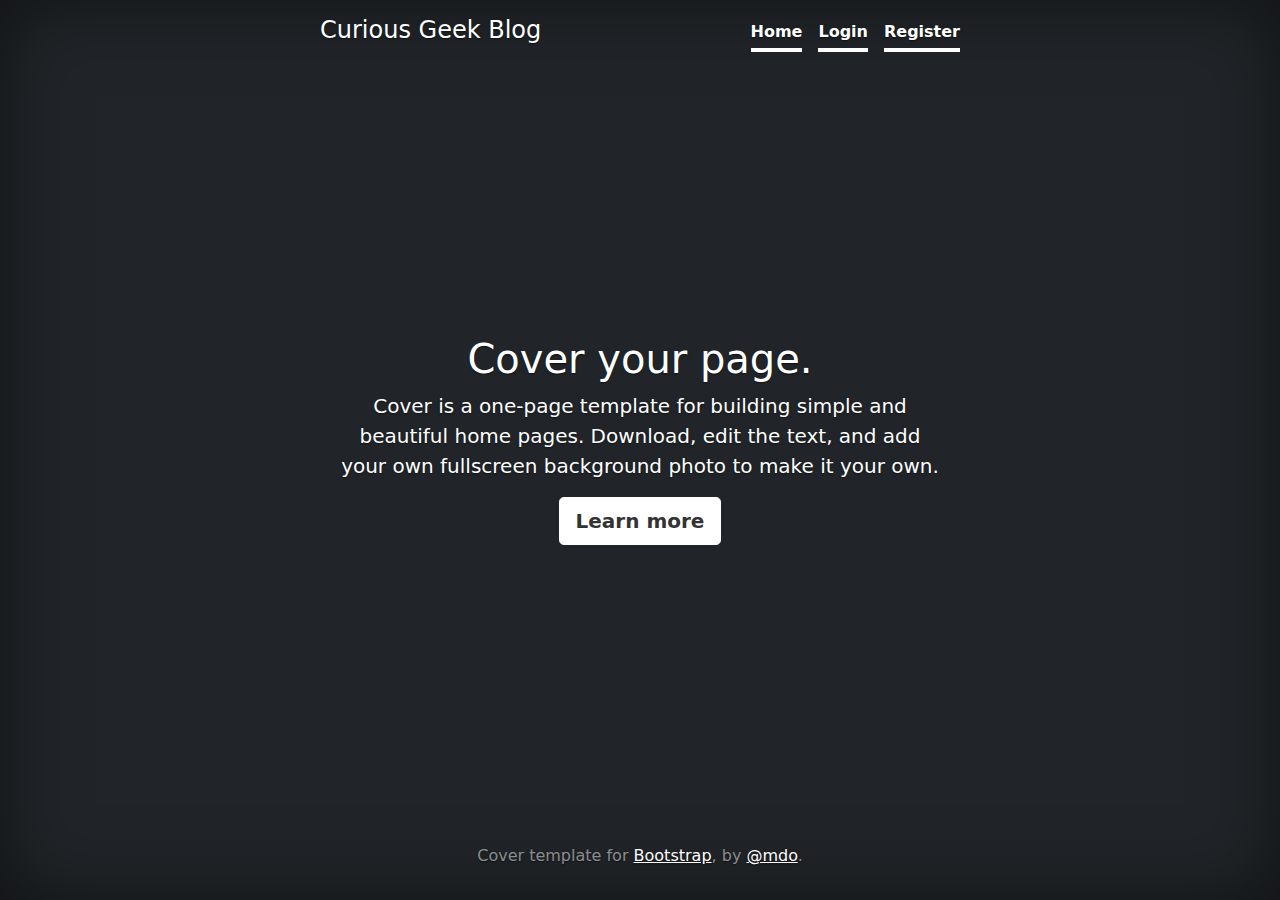
<file: CuriousGeekBlog/src/main/resources/templates/home.html>
<!DOCTYPE html>
<html lang="en" class="h-100">
	<head>
		<meta charset="utf-8" />
		<meta name="viewport" content="width=device-width, initial-scale=1" />
		<meta name="description" content="" />
		<meta name="author" content="Mark Otto, Jacob Thornton, and Bootstrap contributors" />
		<meta name="generator" content="Hugo 0.88.1" />
		<title>Cover Template · Bootstrap v5.1</title>

		<link rel="canonical" href="https://getbootstrap.com/docs/5.1/examples/cover/" />

		<!-- Bootstrap core CSS -->
		<link href="../static/css/home.bootstrap.min.css" rel="stylesheet" />

		<style>
			.bd-placeholder-img {
				font-size: 1.125rem;
				text-anchor: middle;
				-webkit-user-select: none;
				-moz-user-select: none;
				user-select: none;
			}

			@media (min-width: 768px) {
				.bd-placeholder-img-lg {
					font-size: 3.5rem;
				}
			}
		</style>

		<!-- Custom styles for this template -->
		<link href="../static/css/home.css" rel="stylesheet" />
	</head>
	<body class="d-flex h-100 text-center text-white bg-dark">
		<div class="cover-container d-flex w-100 h-100 p-3 mx-auto flex-column">
			<header class="mb-auto">
				<div>
					<h4 class="float-md-start mb-0">Curious Geek Blog</h4>
					<nav class="nav nav-masthead justify-content-center float-md-end">
						<a class="nav-link active" aria-current="page" href="#">Home</a>
						<a class="nav-link active" aria-current="page" href="#">Login</a>
						<a class="nav-link active" aria-current="page" href="#">Register</a>
					</nav>
				</div>
			</header>

			<main class="px-3">
				<h1>Cover your page.</h1>
				<p class="lead">
					Cover is a one-page template for building simple and beautiful home pages. Download, edit the text, and add your own fullscreen background
					photo to make it your own.
				</p>
				<p class="lead">
					<a href="#" class="btn btn-lg btn-secondary fw-bold border-white bg-white">Learn more</a>
				</p>
			</main>

			<footer class="mt-auto text-white-50">
				<p>
					Cover template for <a href="https://getbootstrap.com/" class="text-white">Bootstrap</a>, by
					<a href="https://twitter.com/mdo" class="text-white">@mdo</a>.
				</p>
			</footer>
		</div>
	</body>
</html>
</file>
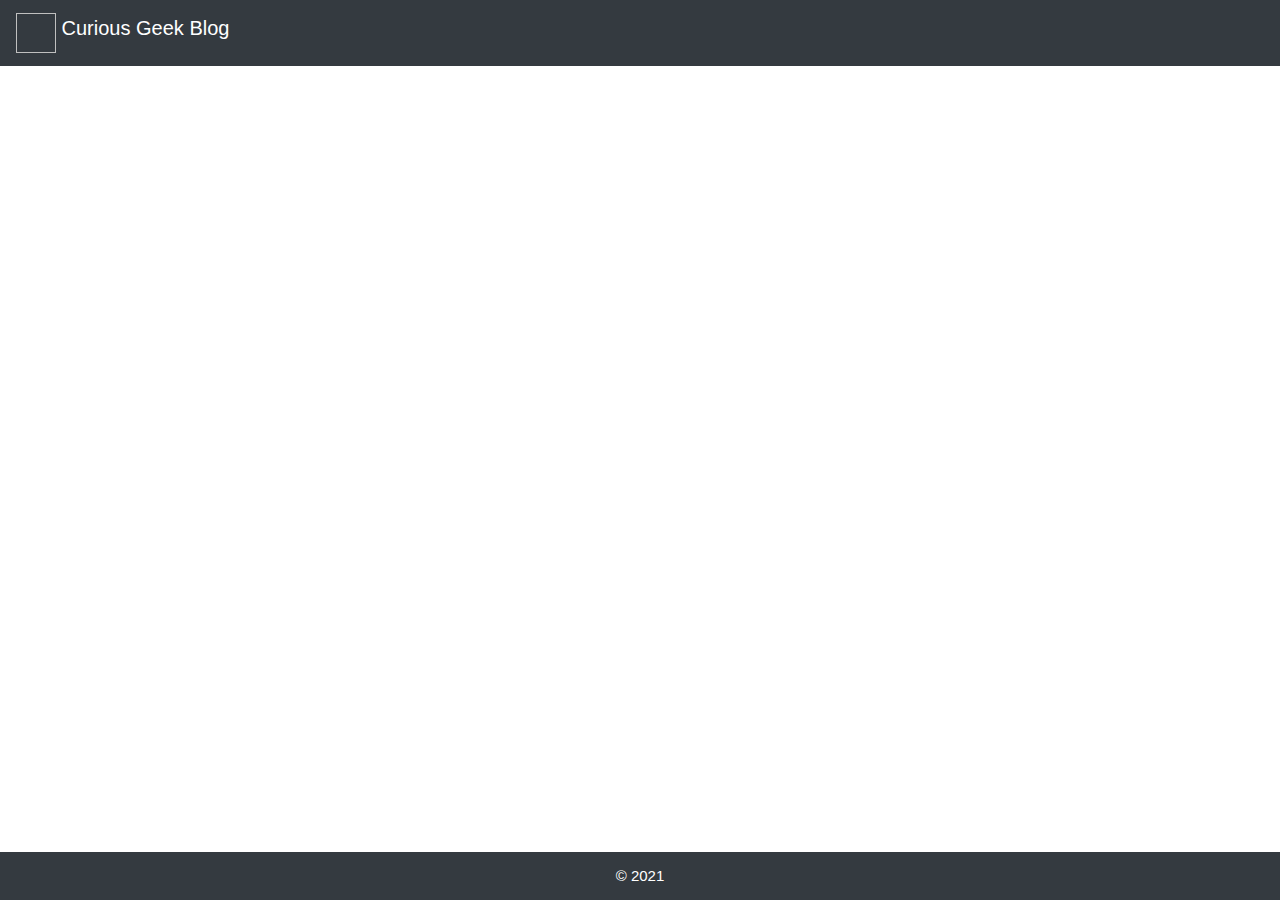
<file: CuriousGeekBlog/src/main/resources/templates/layout.html>
<!DOCTYPE html>
<html lang="en" xmlns="http://www.w3.org/1999/xhtml" xmlns:layout="http://www.ultraq.net.nz/thymeleaf/layout" xmlns:th="http://www.thymeleaf.org">
	<head th:fragment="site-head">
		<!-- Meta tags -->
		<meta charset="UTF-8" />
		<meta name="viewport" content="width=device-width, initial-scale=1, shrink-to-fit=no" />
		<title>Website layout page</title>
		<!-- Bootstrap CSS links -->
		<link
			rel="stylesheet"
			href="https://stackpath.bootstrapcdn.com/bootstrap/4.1.3/css/bootstrap.min.css"
			integrity="sha384-MCw98/SFnGE8fJT3GXwEOngsV7Zt27NXFoaoApmYm81iuXoPkFOJwJ8ERdknLPMO"
			crossorigin="anonymous"
		/>
		<link rel="stylesheet" href="https://maxcdn.bootstrapcdn.com/bootstrap/4.5.2/css/bootstrap.min.css" />
		<link
			rel="stylesheet"
			href="https://cdn.jsdelivr.net/npm/bootstrap@4.5.3/dist/css/bootstrap.min.css"
			integrity="sha384-TX8t27EcRE3e/ihU7zmQxVncDAy5uIKz4rEkgIXeMed4M0jlfIDPvg6uqKI2xXr2"
			crossorigin="anonymous"
		/>
		<!-- Bootstrap jQuery links -->
		<script
			src="https://code.jquery.com/jquery-3.3.1.slim.min.js"
			integrity="sha384-q8i/X+965DzO0rT7abK41JStQIAqVgRVzpbzo5smXKp4YfRvH+8abtTE1Pi6jizo"
			crossorigin="anonymous"
		></script>
		<script
			src="https://cdnjs.cloudflare.com/ajax/libs/popper.js/1.14.3/umd/popper.min.js"
			integrity="sha384-ZMP7rVo3mIykV+2+9J3UJ46jBk0WLaUAdn689aCwoqbBJiSnjAK/l8WvCWPIPm49"
			crossorigin="anonymous"
		></script>
		<script
			src="https://stackpath.bootstrapcdn.com/bootstrap/4.1.3/js/bootstrap.min.js"
			integrity="sha384-ChfqqxuZUCnJSK3+MXmPNIyE6ZbWh2IMqE241rYiqJxyMiZ6OW/JmZQ5stwEULTy"
			crossorigin="anonymous"
		></script>
	</head>

	<body>
		<header th:fragment="site-header">
			<!--	Fixed Nav bar header-->
			<nav class="navbar fixed-top navbar-p-2 bg-dark text-white">
				<a class="navbar-brand" style="color: #ffffff">
					<img th:src="@{static/images/curious-geek-logo.png}" height="40" width="40" class="d-inline-block align-top" alt="" />
					Curious Geek Blog</a
				>
				<!--<form method="post" th:action="@{/logout}">
<input type="submit" value="Logout"/>
</form>-->
			</nav>
		</header>
		<section layout:fragment="content">
			<!--User Registration and Login forms content -->
		</section>
		<footer th:fragment="site-footer">
			<!-- Fixed Navbar Footer-->
			<nav class="navbar fixed-bottom navbar-dark bg-dark">
				<a style="color: white; font-size: 15px" class="navbar-brand mx-auto">© 2021</a>
			</nav>
		</footer>
	</body>
</html>
</file>
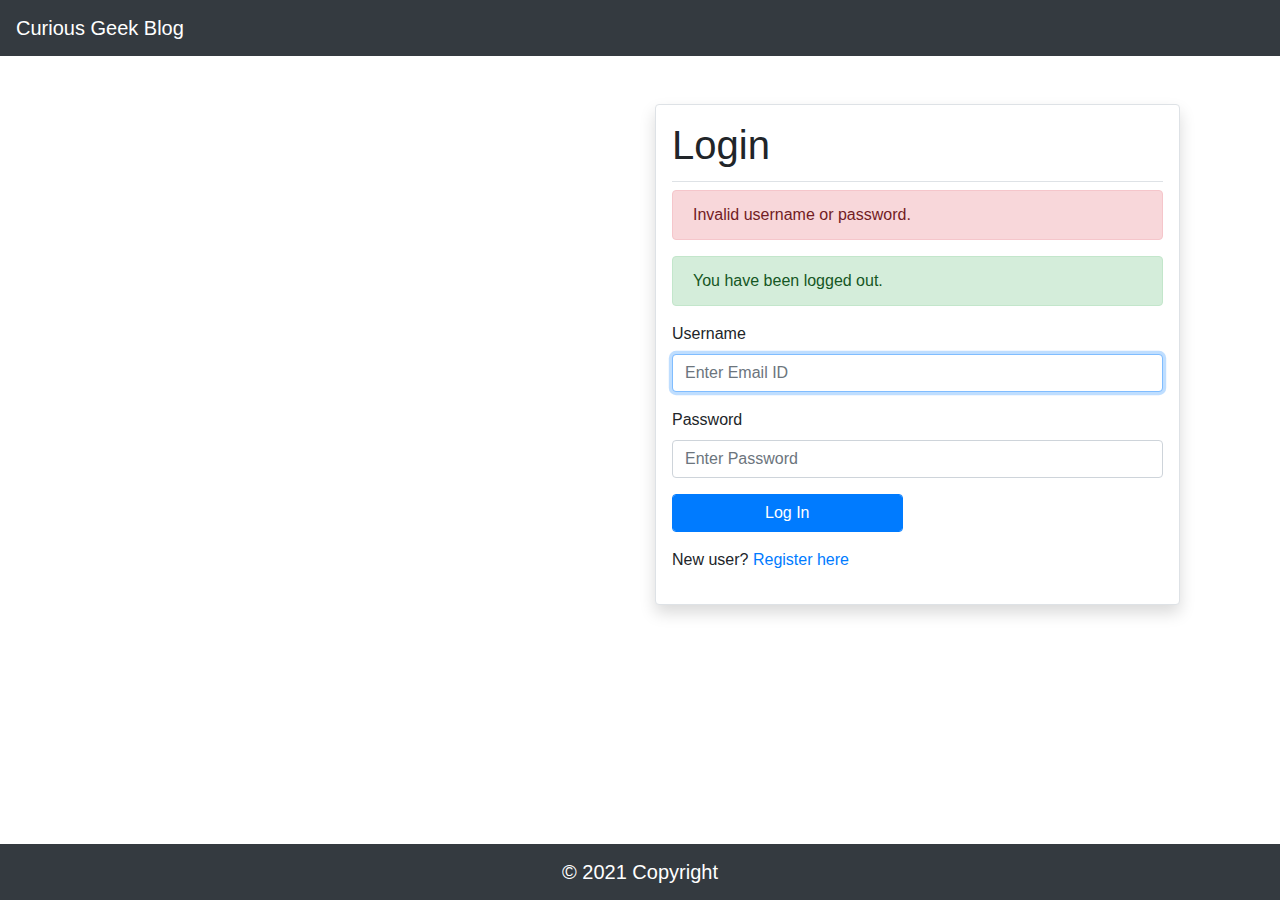
<file: CuriousGeekBlog/src/main/resources/templates/login.html>
<!DOCTYPE html>
<html lang="en" xmlns="http://www.w3.org/1999/xhtml"
			xmlns:th="http://www.thymeleaf.org">
<head>
	<!-- Required meta tags -->
	<meta charset="utf-8">
	<meta name="viewport" content="width=device-width, initial-scale=1, shrink-to-fit=no">
	<!-- Bootstrap CSS -->
	<link rel="stylesheet" href="https://maxcdn.bootstrapcdn.com/bootstrap/4.5.2/css/bootstrap.min.css">
	<link rel="stylesheet" href="https://cdn.jsdelivr.net/npm/bootstrap@4.5.3/dist/css/bootstrap.min.css"
				integrity="sha384-TX8t27EcRE3e/ihU7zmQxVncDAy5uIKz4rEkgIXeMed4M0jlfIDPvg6uqKI2xXr2" crossorigin="anonymous">
	<script src="https://maxcdn.bootstrapcdn.com/bootstrap/4.5.2/js/bootstrap.min.js"></script>
	<script src="https://code.jquery.com/jquery-3.2.1.slim.min.js"
					integrity="sha384-KJ3o2DKtIkvYIK3UENzmM7KCkRr/rE9/Qpg6aAZGJwFDMVNA/GpGFF93hXpG5KkN"
					crossorigin="anonymous"></script>
	<script src="https://cdnjs.cloudflare.com/ajax/libs/popper.js/1.12.9/umd/popper.min.js"
					integrity="sha384-ApNbgh9B+Y1QKtv3Rn7W3mgPxhU9K/ScQsAP7hUibX39j7fakFPskvXusvfa0b4Q"
					crossorigin="anonymous"></script>
	<title>Registration</title>
</head>
<body>
<!--Centered Navbar for header-->
<nav class="navbar navbar-expand-sm bg-dark navbar-dark navbar-right">
	<ul class="navbar-nav">
		<li class="nav-item">
			<a style="color:white" class="navbar-brand" href="#" th:href="@{/}">Curious Geek Blog </a>
		</li>
	</ul>
</nav>
<br>
<div class="container">
	<div class="d-flex justify-content-end">
		<div class="col-lg-6 offset-lg-3">
			<br>
			<div class="border p-3 mb-auto rounded shadow p-3 mb-auto bg-white rounded">
				<h1 style="font-size:40px;"> Login </h1>
				<h2 class="border-bottom mb-2 pb-1"></h2>
				<form th:action="@{/login}" method="post">

					<!-- error message -->
					<div th:if="${param.error}">
						<div class="alert alert-danger">Invalid username or
							password.
						</div>
					</div>

					<!-- logout message -->
					<div th:if="${param.logout}">
						<div class="alert alert-success">You have been logged out.</div>
					</div>

					<div class="form-group">
						<label for="username"> Username </label>
						<input type="text" class="form-control" id="username" name="username"
									 placeholder="Enter Email ID" autofocus="autofocus">
					</div>

					<div class="form-group">
						<label for="password">Password</label>
						<input type="password" id="password" name="password" class="form-control"
									 placeholder="Enter Password"/>
					</div>

					<div class="form-group">
						<div class="row">
							<div class="col-sm-6 col-sm-offset-3">
								<input type="submit" name="login-submit" id="login-submit"
											 class="form-control btn btn-primary" value="Log In"/>
							</div>
						</div>
					</div>
				</form>
				<div class="form-group">
						<span>New user? <a href="/" th:href="@{/registration}">Register
								here</a></span>
				</div>
			</div>
		</div>
		<!--Navbar Sticky Footer-->
		<nav class="navbar fixed-bottom navbar-dark bg-dark">
			<a class="navbar-brand mx-auto" href="#">© 2021 Copyright</a>
		</nav>
	</div>
</div>
</body>
</html>
</file>
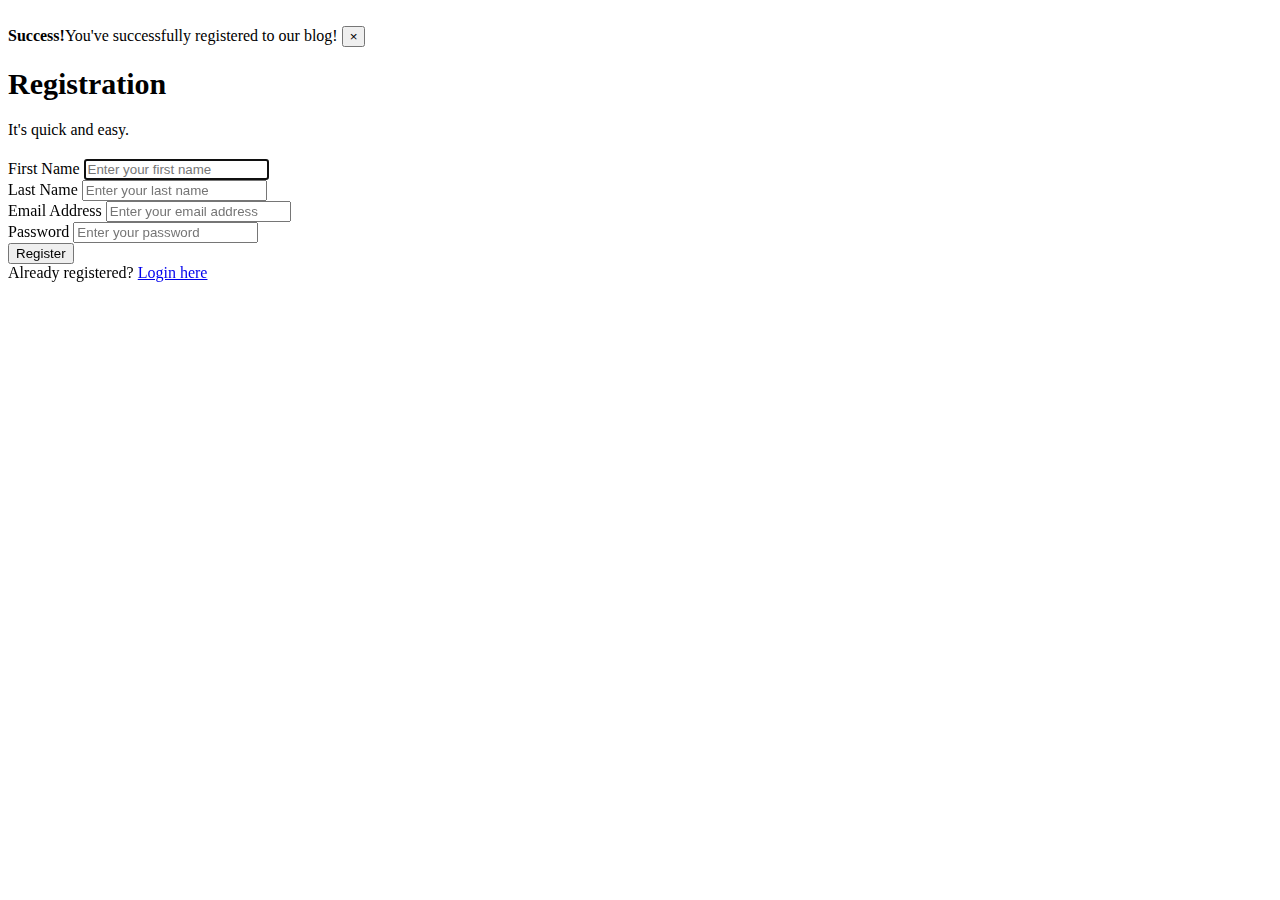
<file: CuriousGeekBlog/src/main/resources/templates/user-registration.html>
<!DOCTYPE html>
<html lang="en" xmlns="http://www.w3.org/1999/xhtml" xmlns:th="http://www.thymeleaf.org"
	xmlns:layout="http://www.ultraq.net.nz/thymeleaf/layout" layout:decorate="~{layout}">

<head>
	<!-- Thymeleaf links -->
	<link rel="stylesheet" type="text/css" th:href="@{/static/css/user-registration.css}" />
	<title>User Registration form</title>
</head>

<body>
	<div layout:fragment="content">
		<div class="container">
			<div class="d-flex justify-content-center align-items-center">
				<div class="col-md-12 col-md-offset-12">
					<br />
					<!-- success message -->
					<div th:if="${param.success}">
						<div class="alert alert-success alert-dismissible fade show" role="alert">
							<i class="bi-check-circle-fill"></i>
							<strong class="mx-2">Success!</strong>You've successfully registered to our blog!
							<button type="button" class="close" data-dismiss="alert" aria-label="close">
								<span aria-hidden="true">&times;</span>
							</button>
						</div>
					</div>
					<div class="border p-3 mb-auto rounded shadow p-3 mb-auto bg-white rounded">
						<h1 class="text-center" style="font-size: 30px">Registration</h1>
						<p class="text-center">It's quick and easy.</p>
						<h2 class="border-bottom mb-2 pb-1"></h2>
						<form th:action="@{/registration}" method="post" th:object="${user}">
							<div class="form-group">
								<label class="control-label" for="firstName"> First Name </label>
								<input id="firstName" class="form-control" th:field="*{firstName}" required autofocus="autofocus"
									placeholder="Enter your first name" />
							</div>
							<div class="form-group">
								<label class="control-label" for="lastName"> Last Name </label>
								<input id="lastName" class="form-control" th:field="*{lastName}" required autofocus="autofocus"
									placeholder="Enter your last name" />
							</div>
							<div class="form-group">
								<label class="control-label" for="email"> Email Address </label>
								<input id="email" class="form-control" th:field="*{email}" required autofocus="autofocus"
									placeholder="Enter your email address" />
							</div>
							<div class="form-group">
								<label class="control-label" for="password"> Password </label>
								<input id="password" class="form-control" type="password" th:field="*{password}" required
									autofocus="autofocus" placeholder="Enter your password" />
							</div>
							<div class="form-group">
								<button type="submit"
									class="form-control btn btn-md btn-primary col-md-12 text-center">Register</button>
							</div>
							<div class="form-group">
								<span>Already registered? <a href="/" th:href="@{/login}">Login here</a></span>
							</div>
						</form>
					</div>
				</div>
			</div>
		</div>
	</div>
</body>

</html>
</file>
<file: CuriousGeekBlog/src/main/resources/static/css/home.css>
/*
 * Globals
 */

/* Custom default button */
.btn-secondary,
.btn-secondary:hover,
.btn-secondary:focus {
	color: #333;
	text-shadow: none; /* Prevent inheritance from `body` */
}

/*
 * Base structure
 */

body {
	text-shadow: 0 0.05rem 0.1rem rgba(0, 0, 0, 0.5);
	box-shadow: inset 0 0 5rem rgba(0, 0, 0, 0.5);
}

.cover-container {
	max-width: 42em;
}

/*
 * Header
 */

.nav-masthead .nav-link {
	padding: 0.25rem 0;
	font-weight: 700;
	color: rgba(255, 255, 255, 0.5);
	background-color: transparent;
	border-bottom: 0.25rem solid transparent;
}

.nav-masthead .nav-link:hover,
.nav-masthead .nav-link:focus {
	border-bottom-color: rgba(255, 255, 255, 0.25);
}

.nav-masthead .nav-link + .nav-link {
	margin-left: 1rem;
}

.nav-masthead .active {
	color: #fff;
	border-bottom-color: #fff;
}
</file>
